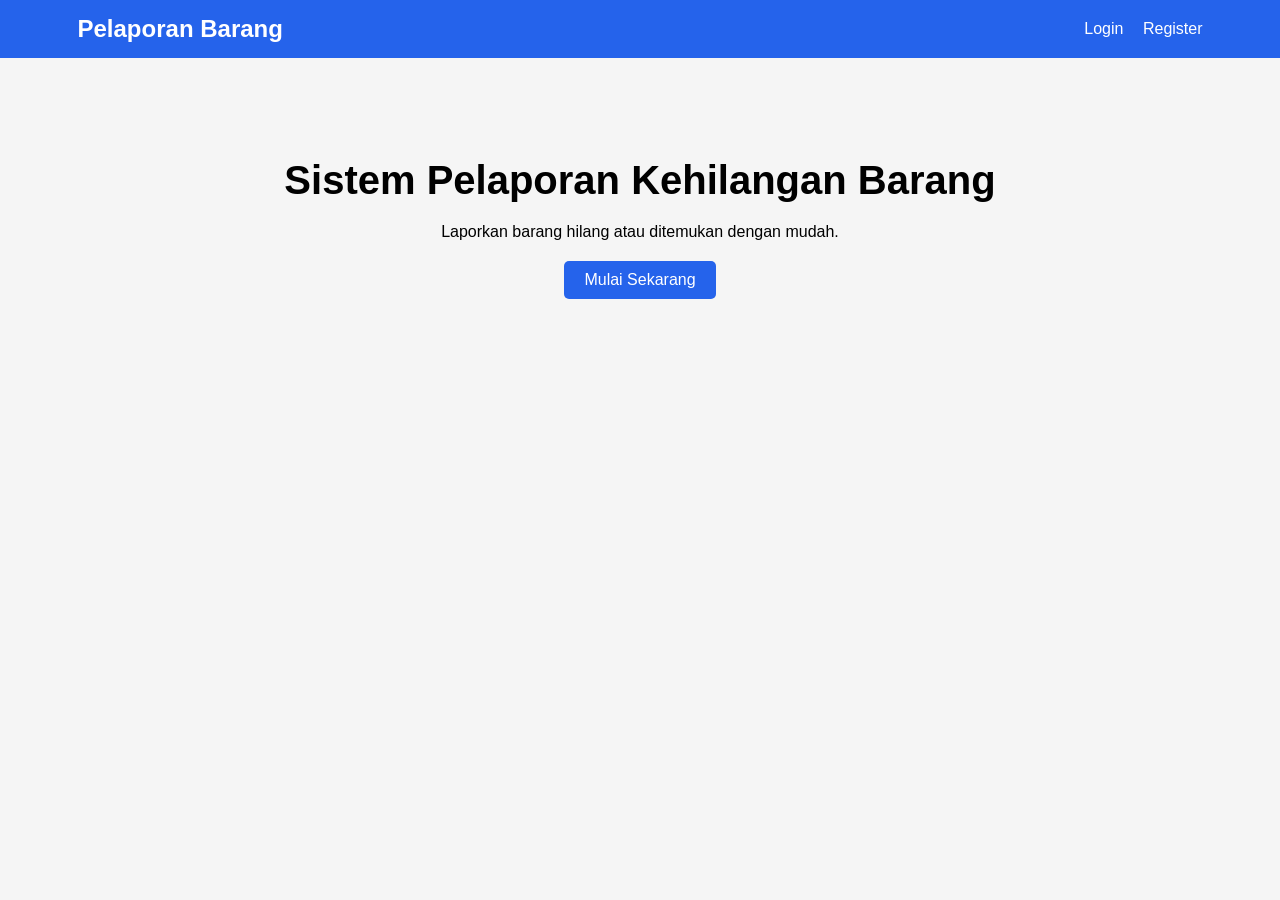
<file: index.html>
<!DOCTYPE html>
<html>
<head>
    <title>pendataan barang hilang</title>
    <link rel="stylesheet" href="css/style.css">
</head>
<body>

<nav class="navbar">
    <div class="container">
        <h2>Pelaporan Barang</h2>

        <div class="nav-links">
            <a href="login.html">Login</a>
            <a href="register.html">Register</a>
        </div>
    </div>
</nav>

<section class="hero">

    <h1>Sistem Pelaporan Kehilangan Barang</h1>

    <p>
        Laporkan barang hilang atau ditemukan
        dengan mudah.
    </p>

    <a href="register.html" class="btn">
        Mulai Sekarang
    </a>

</section>

</body>
</html>
</file>
<file: css/style.css>
*{
    margin:0;
    padding:0;
    box-sizing:border-box;
    font-family:Arial, Helvetica, sans-serif;
}

body{
    background:#f5f5f5;
}

.container{
    width:90%;
    max-width:1200px;
    margin:auto;
}

.navbar{
    background:#2563eb;
    color:white;
    padding:15px;
}

.navbar .container{
    display:flex;
    justify-content:space-between;
    align-items:center;
}

.nav-links a{
    color:white;
    text-decoration:none;
    margin-left:15px;
}

.hero{
    text-align:center;
    padding:100px 20px;
}

.hero h1{
    font-size:40px;
    margin-bottom:20px;
}

.hero p{
    margin-bottom:20px;
}

.btn{
    display:inline-block;
    padding:10px 20px;
    background:#2563eb;
    color:white;
    text-decoration:none;
    border:none;
    border-radius:5px;
    cursor:pointer;
}

.card{
    background:white;
    padding:25px;
    border-radius:10px;
    box-shadow:0 0 10px rgba(0,0,0,0.1);
}

.form-container{
    width:400px;
    margin:50px auto;
}

.form-group{
    margin-bottom:15px;
}

.form-group label{
    display:block;
    margin-bottom:5px;
}

.form-group input{
    width:100%;
    padding:10px;
}

.dashboard{
    padding:30px;
}

.stats{
    display:grid;
    grid-template-columns:repeat(3,1fr);
    gap:20px;
}

.stat-card{
    background:white;
    padding:20px;
    border-radius:10px;
    text-align:center;
}
</file>
